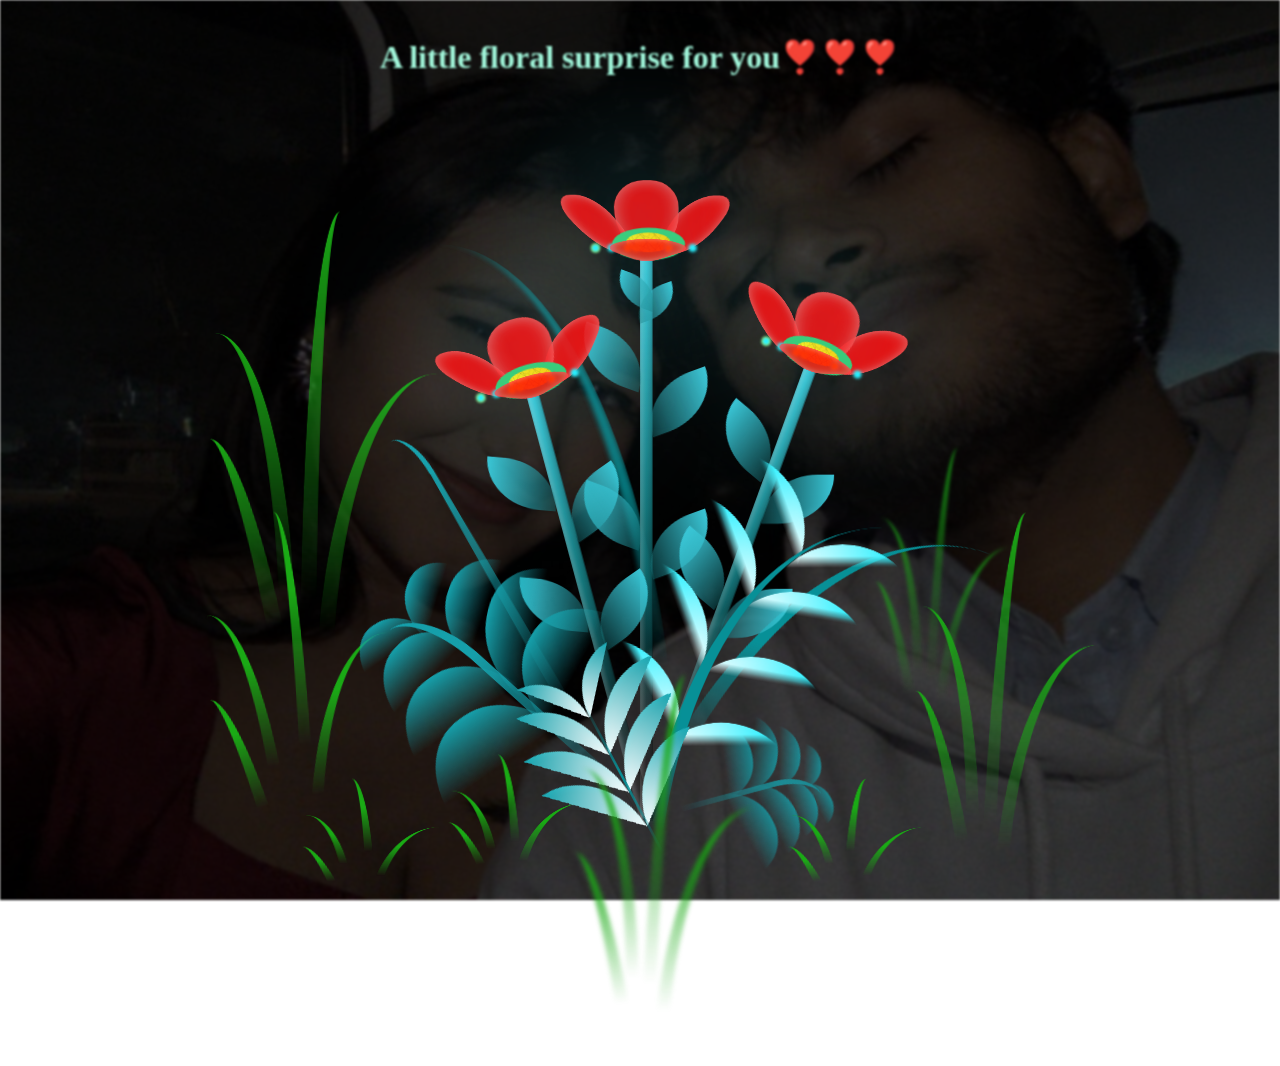
<file: index1.html>
<!DOCTYPE html>
<html lang="en">
<head>
    <meta charset="UTF-8">
    <meta http-equiv="X-UA-Compatible" content="IE=edge">
    <meta name="viewport" content="width=device-width, initial-scale=1.0">
    <link rel="stylesheet" href="style1.css">
    <title>Blossoming Flowers at Magical Night</title>
</head>
<body class="not-loaded">
  <div class="night" style="text-align: center;"> <h1 style="color: rgb(162, 247, 219); margin-top: 3%;">A little floral surprise for you❣️❣️❣️  </h1> </div>
  <div class="flowers">
    
    <div class="flower flower--1">
      <div class="flower__leafs flower__leafs--1">
        <div class="flower__leaf flower__leaf--1"></div>
        <div class="flower__leaf flower__leaf--2"></div>
        <div class="flower__leaf flower__leaf--3"></div>
        <div class="flower__leaf flower__leaf--4"></div>
        <div class="flower__white-circle"></div>

        <div class="flower__light flower__light--1"></div>
        <div class="flower__light flower__light--2"></div>
        <div class="flower__light flower__light--3"></div>
        <div class="flower__light flower__light--4"></div>
        <div class="flower__light flower__light--5"></div>
        <div class="flower__light flower__light--6"></div>
        <div class="flower__light flower__light--7"></div>
        <div class="flower__light flower__light--8"></div>

      </div>
      <div class="flower__line">
        <div class="flower__line__leaf flower__line__leaf--1"></div>
        <div class="flower__line__leaf flower__line__leaf--2"></div>
        <div class="flower__line__leaf flower__line__leaf--3"></div>
        <div class="flower__line__leaf flower__line__leaf--4"></div>
        <div class="flower__line__leaf flower__line__leaf--5"></div>
        <div class="flower__line__leaf flower__line__leaf--6"></div>
      </div>
    </div>

    <div class="flower flower--2">
      <div class="flower__leafs flower__leafs--2">
        <div class="flower__leaf flower__leaf--1"></div>
        <div class="flower__leaf flower__leaf--2"></div>
        <div class="flower__leaf flower__leaf--3"></div>
        <div class="flower__leaf flower__leaf--4"></div>
        <div class="flower__white-circle"></div>

        <div class="flower__light flower__light--1"></div>
        <div class="flower__light flower__light--2"></div>
        <div class="flower__light flower__light--3"></div>
        <div class="flower__light flower__light--4"></div>
        <div class="flower__light flower__light--5"></div>
        <div class="flower__light flower__light--6"></div>
        <div class="flower__light flower__light--7"></div>
        <div class="flower__light flower__light--8"></div>

      </div>
      <div class="flower__line">
        <div class="flower__line__leaf flower__line__leaf--1"></div>
        <div class="flower__line__leaf flower__line__leaf--2"></div>
        <div class="flower__line__leaf flower__line__leaf--3"></div>
        <div class="flower__line__leaf flower__line__leaf--4"></div>
      </div>
    </div>

    <div class="flower flower--3">
      <div class="flower__leafs flower__leafs--3">
        <div class="flower__leaf flower__leaf--1"></div>
        <div class="flower__leaf flower__leaf--2"></div>
        <div class="flower__leaf flower__leaf--3"></div>
        <div class="flower__leaf flower__leaf--4"></div>
        <div class="flower__white-circle"></div>

        <div class="flower__light flower__light--1"></div>
        <div class="flower__light flower__light--2"></div>
        <div class="flower__light flower__light--3"></div>
        <div class="flower__light flower__light--4"></div>
        <div class="flower__light flower__light--5"></div>
        <div class="flower__light flower__light--6"></div>
        <div class="flower__light flower__light--7"></div>
        <div class="flower__light flower__light--8"></div>

      </div>
      <div class="flower__line">
        <div class="flower__line__leaf flower__line__leaf--1"></div>
        <div class="flower__line__leaf flower__line__leaf--2"></div>
        <div class="flower__line__leaf flower__line__leaf--3"></div>
        <div class="flower__line__leaf flower__line__leaf--4"></div>
      </div>
    </div>

    <div class="grow-ans" style="--d:1.2s">
      <div class="flower__g-long">
        <div class="flower__g-long__top"></div>
        <div class="flower__g-long__bottom"></div>
      </div>
    </div>

    <div class="growing-grass">
      <div class="flower__grass flower__grass--1">
        <div class="flower__grass--top"></div>
        <div class="flower__grass--bottom"></div>
        <div class="flower__grass__leaf flower__grass__leaf--1"></div>
        <div class="flower__grass__leaf flower__grass__leaf--2"></div>
        <div class="flower__grass__leaf flower__grass__leaf--3"></div>
        <div class="flower__grass__leaf flower__grass__leaf--4"></div>
        <div class="flower__grass__leaf flower__grass__leaf--5"></div>
        <div class="flower__grass__leaf flower__grass__leaf--6"></div>
        <div class="flower__grass__leaf flower__grass__leaf--7"></div>
        <div class="flower__grass__leaf flower__grass__leaf--8"></div>
        <div class="flower__grass__overlay"></div>
      </div>
    </div>

    <div class="growing-grass">
      <div class="flower__grass flower__grass--2">
        <div class="flower__grass--top"></div>
        <div class="flower__grass--bottom"></div>
        <div class="flower__grass__leaf flower__grass__leaf--1"></div>
        <div class="flower__grass__leaf flower__grass__leaf--2"></div>
        <div class="flower__grass__leaf flower__grass__leaf--3"></div>
        <div class="flower__grass__leaf flower__grass__leaf--4"></div>
        <div class="flower__grass__leaf flower__grass__leaf--5"></div>
        <div class="flower__grass__leaf flower__grass__leaf--6"></div>
        <div class="flower__grass__leaf flower__grass__leaf--7"></div>
        <div class="flower__grass__leaf flower__grass__leaf--8"></div>
        <div class="flower__grass__overlay"></div>
      </div>
    </div>

    <div class="grow-ans" style="--d:2.4s">
      <div class="flower__g-right flower__g-right--1">
        <div class="leaf"></div>
      </div>
    </div>

    <div class="grow-ans" style="--d:2.8s">
      <div class="flower__g-right flower__g-right--2">
        <div class="leaf"></div>
      </div>
    </div>

    <div class="grow-ans" style="--d:2.8s">
      <div class="flower__g-front">
        <div class="flower__g-front__leaf-wrapper flower__g-front__leaf-wrapper--1">
          <div class="flower__g-front__leaf"></div>
        </div>
        <div class="flower__g-front__leaf-wrapper flower__g-front__leaf-wrapper--2">
          <div class="flower__g-front__leaf"></div>
        </div>
        <div class="flower__g-front__leaf-wrapper flower__g-front__leaf-wrapper--3">
          <div class="flower__g-front__leaf"></div>
        </div>
        <div class="flower__g-front__leaf-wrapper flower__g-front__leaf-wrapper--4">
          <div class="flower__g-front__leaf"></div>
        </div>
        <div class="flower__g-front__leaf-wrapper flower__g-front__leaf-wrapper--5">
          <div class="flower__g-front__leaf"></div>
        </div>
        <div class="flower__g-front__leaf-wrapper flower__g-front__leaf-wrapper--6">
          <div class="flower__g-front__leaf"></div>
        </div>
        <div class="flower__g-front__leaf-wrapper flower__g-front__leaf-wrapper--7">
          <div class="flower__g-front__leaf"></div>
        </div>
        <div class="flower__g-front__leaf-wrapper flower__g-front__leaf-wrapper--8">
          <div class="flower__g-front__leaf"></div>
        </div>
        <div class="flower__g-front__line"></div>
      </div>
    </div>

    <div class="grow-ans" style="--d:3.2s">
      <div class="flower__g-fr">
        <div class="leaf"></div>
        <div class="flower__g-fr__leaf flower__g-fr__leaf--1"></div>
        <div class="flower__g-fr__leaf flower__g-fr__leaf--2"></div>
        <div class="flower__g-fr__leaf flower__g-fr__leaf--3"></div>
        <div class="flower__g-fr__leaf flower__g-fr__leaf--4"></div>
        <div class="flower__g-fr__leaf flower__g-fr__leaf--5"></div>
        <div class="flower__g-fr__leaf flower__g-fr__leaf--6"></div>
        <div class="flower__g-fr__leaf flower__g-fr__leaf--7"></div>
        <div class="flower__g-fr__leaf flower__g-fr__leaf--8"></div>
      </div>
    </div>

    <div class="long-g long-g--0">
      <div class="grow-ans" style="--d:3s">
        <div class="leaf leaf--0"></div>
      </div>
      <div class="grow-ans" style="--d:2.2s">
        <div class="leaf leaf--1"></div>
      </div>
      <div class="grow-ans" style="--d:3.4s">
        <div class="leaf leaf--2"></div>
      </div>
      <div class="grow-ans" style="--d:3.6s">
        <div class="leaf leaf--3"></div>
      </div>
    </div>

    <div class="long-g long-g--1">
      <div class="grow-ans" style="--d:3.6s">
        <div class="leaf leaf--0"></div>
      </div>
      <div class="grow-ans" style="--d:3.8s">
        <div class="leaf leaf--1"></div>
      </div>
      <div class="grow-ans" style="--d:4s">
        <div class="leaf leaf--2"></div>
      </div>
      <div class="grow-ans" style="--d:4.2s">
        <div class="leaf leaf--3"></div>
      </div>
    </div>

    <div class="long-g long-g--2">
      <div class="grow-ans" style="--d:4s">
        <div class="leaf leaf--0"></div>
      </div>
      <div class="grow-ans" style="--d:4.2s">
        <div class="leaf leaf--1"></div>
      </div>
      <div class="grow-ans" style="--d:4.4s">
        <div class="leaf leaf--2"></div>
      </div>
      <div class="grow-ans" style="--d:4.6s">
        <div class="leaf leaf--3"></div>
      </div>
    </div>

    <div class="long-g long-g--3">
      <div class="grow-ans" style="--d:4s">
        <div class="leaf leaf--0"></div>
      </div>
      <div class="grow-ans" style="--d:4.2s">
        <div class="leaf leaf--1"></div>
      </div>
      <div class="grow-ans" style="--d:3s">
        <div class="leaf leaf--2"></div>
      </div>
      <div class="grow-ans" style="--d:3.6s">
        <div class="leaf leaf--3"></div>
      </div>
    </div>

    <div class="long-g long-g--4">
      <div class="grow-ans" style="--d:4s">
        <div class="leaf leaf--0"></div>
      </div>
      <div class="grow-ans" style="--d:4.2s">
        <div class="leaf leaf--1"></div>
      </div>
      <div class="grow-ans" style="--d:3s">
        <div class="leaf leaf--2"></div>
      </div>
      <div class="grow-ans" style="--d:3.6s">
        <div class="leaf leaf--3"></div>
      </div>
    </div>

    <div class="long-g long-g--5">
      <div class="grow-ans" style="--d:4s">
        <div class="leaf leaf--0"></div>
      </div>
      <div class="grow-ans" style="--d:4.2s">
        <div class="leaf leaf--1"></div>
      </div>
      <div class="grow-ans" style="--d:3s">
        <div class="leaf leaf--2"></div>
      </div>
      <div class="grow-ans" style="--d:3.6s">
        <div class="leaf leaf--3"></div>
      </div>
    </div>

    <div class="long-g long-g--6">
      <div class="grow-ans" style="--d:4.2s">
        <div class="leaf leaf--0"></div>
      </div>
      <div class="grow-ans" style="--d:4.4s">
        <div class="leaf leaf--1"></div>
      </div>
      <div class="grow-ans" style="--d:4.6s">
        <div class="leaf leaf--2"></div>
      </div>
      <div class="grow-ans" style="--d:4.8s">
        <div class="leaf leaf--3"></div>
      </div>
    </div>

    <div class="long-g long-g--7">
      <div class="grow-ans" style="--d:3s">
        <div class="leaf leaf--0"></div>
      </div>
      <div class="grow-ans" style="--d:3.2s">
        <div class="leaf leaf--1"></div>
      </div>
      <div class="grow-ans" style="--d:3.5s">
        <div class="leaf leaf--2"></div>
      </div>
      <div class="grow-ans" style="--d:3.6s">
        <div class="leaf leaf--3"></div>
      </div>
    </div>
  </div>
</body>
</html>
<script src="main1.js"></script>
</file>
<file: style1.css>
*,
*::after,
*::before {
  padding: 0;
  margin: 0;
  box-sizing: border-box;
}

:root {
  --dark-color: #ffffff;
}

body {
  display: flex;
  align-items: flex-end;
  justify-content: center;
  min-height: 100vh;
  background-color: var(--dark-color);
  overflow: hidden;
  perspective: 1000px;
}

.night {
  position: fixed;
  left: 50%;
  top: 0;
  transform: translateX(-50%);
  width: 100%;
  height: 100%;
  filter: blur(0.1vmin);
  background: 
        linear-gradient(rgba(0, 0, 0, 0.7), rgba(0, 0, 0, 0.7)), /* Darker overlay */
        url('us.jpeg'); /* Background image */
  background-size: cover; /* Cover the entire page */
  background-position: center; /* Center the image */
  background-repeat: no-repeat; /* Prevent tiling */}

.flowers {
  position: relative;
  transform: scale(0.9);
}

.flower {
  position: absolute;
  bottom: 10vmin;
  transform-origin: bottom center;
  z-index: 10;
  --fl-speed: 0.8s;
}
.flower--1 {
  animation: moving-flower-1 4s linear infinite;
}
.flower--1 .flower__line {
  height: 70vmin;
  animation-delay: 0.3s;
}
.flower--1 .flower__line__leaf--1 {
  animation: blooming-leaf-right var(--fl-speed) 1.6s backwards;
}
.flower--1 .flower__line__leaf--2 {
  animation: blooming-leaf-right var(--fl-speed) 1.4s backwards;
}
.flower--1 .flower__line__leaf--3 {
  animation: blooming-leaf-left var(--fl-speed) 1.2s backwards;
}
.flower--1 .flower__line__leaf--4 {
  animation: blooming-leaf-left var(--fl-speed) 1s backwards;
}
.flower--1 .flower__line__leaf--5 {
  animation: blooming-leaf-right var(--fl-speed) 1.8s backwards;
}
.flower--1 .flower__line__leaf--6 {
  animation: blooming-leaf-left var(--fl-speed) 2s backwards;
}
.flower--2 {
  left: 50%;
  transform: rotate(20deg);
  animation: moving-flower-2 4s linear infinite;
}
.flower--2 .flower__line {
  height: 60vmin;
  animation-delay: 0.6s;
}
.flower--2 .flower__line__leaf--1 {
  animation: blooming-leaf-right var(--fl-speed) 1.9s backwards;
}
.flower--2 .flower__line__leaf--2 {
  animation: blooming-leaf-right var(--fl-speed) 1.7s backwards;
}
.flower--2 .flower__line__leaf--3 {
  animation: blooming-leaf-left var(--fl-speed) 1.5s backwards;
}
.flower--2 .flower__line__leaf--4 {
  animation: blooming-leaf-left var(--fl-speed) 1.3s backwards;
}
.flower--3 {
  left: 50%;
  transform: rotate(-15deg);
  animation: moving-flower-3 4s linear infinite;
}
.flower--3 .flower__line {
  animation-delay: 0.9s;
}
.flower--3 .flower__line__leaf--1 {
  animation: blooming-leaf-right var(--fl-speed) 2.5s backwards;
}
.flower--3 .flower__line__leaf--2 {
  animation: blooming-leaf-right var(--fl-speed) 2.3s backwards;
}
.flower--3 .flower__line__leaf--3 {
  animation: blooming-leaf-left var(--fl-speed) 2.1s backwards;
}
.flower--3 .flower__line__leaf--4 {
  animation: blooming-leaf-left var(--fl-speed) 1.9s backwards;
}
.flower__leafs {
  position: relative;
  animation: blooming-flower 2s backwards;
}
.flower__leafs--1 {
  animation-delay: 1.1s;
}
.flower__leafs--2 {
  animation-delay: 1.4s;
}
.flower__leafs--3 {
  animation-delay: 1.7s;
}
.flower__leafs::after {
  content: "";
  position: absolute;
  left: 0;
  top: 0;
  transform: translate(-50%, -100%);
  width: 8vmin;
  height: 8vmin;
  background-color: #6bf0ff;
  filter: blur(10vmin);
}
.flower__leaf {
  position: absolute;
  bottom: 0;
  left: 50%;
  width: 8vmin;
  height: 11vmin;
  border-radius: 51% 49% 47% 53%/44% 45% 55% 69%;
  background-color: #a7ffee;
  background-image: linear-gradient(to top, #ff0000, #ff0000);
  transform-origin: bottom center;
  opacity: 0.9;
  box-shadow: inset 0 0 2vmin rgba(255, 255, 255, 0.5);
}
.flower__leaf--1 {
  transform: translate(-10%, 1%) rotateY(40deg) rotateX(-50deg);
}
.flower__leaf--2 {
  transform: translate(-50%, -4%) rotateX(40deg);
}
.flower__leaf--3 {
  transform: translate(-90%, 0%) rotateY(45deg) rotateX(50deg);
}
.flower__leaf--4 {
  width: 8vmin;
  height: 8vmin;
  transform-origin: bottom left;
  border-radius: 4vmin 10vmin 4vmin 4vmin;
  transform: translate(0%, 18%) rotateX(70deg) rotate(-43deg);
  background-image: linear-gradient(to top, #ff0404, #ff0000);
  z-index: 1;
  opacity: 0.8;
}
.flower__white-circle {
  position: absolute;
  left: -3.5vmin;
  top: -3vmin;
  width: 9vmin;
  height: 4vmin;
  border-radius: 50%;
  background-color: #34c96e;
}
.flower__white-circle::after {
  content: "";
  position: absolute;
  left: 50%;
  top: 45%;
  transform: translate(-50%, -50%);
  width: 60%;
  height: 60%;
  border-radius: inherit;
  background-image: repeating-linear-gradient(135deg, rgba(0, 0, 0, 0.03) 0px, rgba(0, 0, 0, 0.03) 1px, transparent 1px, transparent 12px), repeating-linear-gradient(45deg, rgba(0, 0, 0, 0.03) 0px, rgba(0, 0, 0, 0.03) 1px, transparent 1px, transparent 12px), repeating-linear-gradient(67.5deg, rgba(0, 0, 0, 0.03) 0px, rgba(0, 0, 0, 0.03) 1px, transparent 1px, transparent 12px), repeating-linear-gradient(135deg, rgba(0, 0, 0, 0.03) 0px, rgba(0, 0, 0, 0.03) 1px, transparent 1px, transparent 12px), repeating-linear-gradient(45deg, rgba(0, 0, 0, 0.03) 0px, rgba(0, 0, 0, 0.03) 1px, transparent 1px, transparent 12px), repeating-linear-gradient(112.5deg, rgba(0, 0, 0, 0.03) 0px, rgba(0, 0, 0, 0.03) 1px, transparent 1px, transparent 12px), repeating-linear-gradient(112.5deg, rgba(0, 0, 0, 0.03) 0px, rgba(0, 0, 0, 0.03) 1px, transparent 1px, transparent 12px), repeating-linear-gradient(45deg, rgba(0, 0, 0, 0.03) 0px, rgba(0, 0, 0, 0.03) 1px, transparent 1px, transparent 12px), repeating-linear-gradient(22.5deg, rgba(0, 0, 0, 0.03) 0px, rgba(0, 0, 0, 0.03) 1px, transparent 1px, transparent 12px), repeating-linear-gradient(45deg, rgba(0, 0, 0, 0.03) 0px, rgba(0, 0, 0, 0.03) 1px, transparent 1px, transparent 12px), repeating-linear-gradient(22.5deg, rgba(0, 0, 0, 0.03) 0px, rgba(0, 0, 0, 0.03) 1px, transparent 1px, transparent 12px), repeating-linear-gradient(135deg, rgba(0, 0, 0, 0.03) 0px, rgba(0, 0, 0, 0.03) 1px, transparent 1px, transparent 12px), repeating-linear-gradient(157.5deg, rgba(0, 0, 0, 0.03) 0px, rgba(0, 0, 0, 0.03) 1px, transparent 1px, transparent 12px), repeating-linear-gradient(67.5deg, rgba(0, 0, 0, 0.03) 0px, rgba(0, 0, 0, 0.03) 1px, transparent 1px, transparent 12px), repeating-linear-gradient(67.5deg, rgba(0, 0, 0, 0.03) 0px, rgba(0, 0, 0, 0.03) 1px, transparent 1px, transparent 12px), linear-gradient(90deg, rgb(255, 235, 18), rgb(255, 206, 0));
}
.flower__line {
  height: 55vmin;
  width: 1.5vmin;
  background-image: linear-gradient(to left, rgba(0, 0, 0, 0.2), transparent, rgba(255, 255, 255, 0.2)), linear-gradient(to top, transparent 10%, #14757a, #39c6d6);
  box-shadow: inset 0 0 2px rgba(0, 0, 0, 0.5);
  animation: grow-flower-tree 4s backwards;
}
.flower__line__leaf {
  --w: 7vmin;
  --h: calc(var(--w) + 2vmin);
  position: absolute;
  top: 20%;
  left: 90%;
  width: var(--w);
  height: var(--h);
  border-top-right-radius: var(--h);
  border-bottom-left-radius: var(--h);
  background-image: linear-gradient(to top, rgba(20, 117, 122, 0.4), #39c6d6);
}
.flower__line__leaf--1 {
  transform: rotate(70deg) rotateY(30deg);
}
.flower__line__leaf--2 {
  top: 45%;
  transform: rotate(70deg) rotateY(30deg);
}
.flower__line__leaf--3, .flower__line__leaf--4, .flower__line__leaf--6 {
  border-top-right-radius: 0;
  border-bottom-left-radius: 0;
  border-top-left-radius: var(--h);
  border-bottom-right-radius: var(--h);
  left: -460%;
  top: 12%;
  transform: rotate(-70deg) rotateY(30deg);
}
.flower__line__leaf--4 {
  top: 40%;
}
.flower__line__leaf--5 {
  top: 0;
  transform-origin: left;
  transform: rotate(70deg) rotateY(30deg) scale(0.6);
}
.flower__line__leaf--6 {
  top: -2%;
  left: -450%;
  transform-origin: right;
  transform: rotate(-70deg) rotateY(30deg) scale(0.6);
}
.flower__light {
  position: absolute;
  bottom: 0vmin;
  width: 1vmin;
  height: 1vmin;
  background-color: rgb(255, 251, 0);
  border-radius: 50%;
  filter: blur(0.2vmin);
  animation: light-ans 4s linear infinite backwards;
}
.flower__light:nth-child(odd) {
  background-color: #23f0ff;
}
.flower__light--1 {
  left: -2vmin;
  animation-delay: 1s;
}
.flower__light--2 {
  left: 3vmin;
  animation-delay: 0.5s;
}
.flower__light--3 {
  left: -6vmin;
  animation-delay: 0.3s;
}
.flower__light--4 {
  left: 6vmin;
  animation-delay: 0.9s;
}
.flower__light--5 {
  left: -1vmin;
  animation-delay: 1.5s;
}
.flower__light--6 {
  left: -4vmin;
  animation-delay: 3s;
}
.flower__light--7 {
  left: 3vmin;
  animation-delay: 2s;
}
.flower__light--8 {
  left: -6vmin;
  animation-delay: 3.5s;
}
.flower__grass {
  --c: #159faa;
  --line-w: 1.5vmin;
  position: absolute;
  bottom: 12vmin;
  left: -7vmin;
  display: flex;
  flex-direction: column;
  align-items: flex-end;
  z-index: 20;
  transform-origin: bottom center;
  transform: rotate(-48deg) rotateY(40deg);
}
.flower__grass--1 {
  animation: moving-grass 2s linear infinite;
}
.flower__grass--2 {
  left: 2vmin;
  bottom: 10vmin;
  transform: scale(0.5) rotate(75deg) rotateX(10deg) rotateY(-200deg);
  opacity: 0.8;
  z-index: 0;
  animation: moving-grass--2 1.5s linear infinite;
}
.flower__grass--top {
  width: 7vmin;
  height: 10vmin;
  border-top-right-radius: 100%;
  border-right: var(--line-w) solid var(--c);
  transform-origin: bottom center;
  transform: rotate(-2deg);
}
.flower__grass--bottom {
  margin-top: -2px;
  width: var(--line-w);
  height: 25vmin;
  background-image: linear-gradient(to top, transparent, var(--c));
}
.flower__grass__leaf {
  --size: 10vmin;
  position: absolute;
  width: calc(var(--size) * 2.1);
  height: var(--size);
  border-top-left-radius: var(--size);
  border-top-right-radius: var(--size);
  background-image: linear-gradient(to top, transparent, transparent 30%, var(--c));
  z-index: 100;
}
.flower__grass__leaf--1 {
  top: -6%;
  left: 30%;
  --size: 6vmin;
  transform: rotate(-20deg);
  animation: growing-grass-ans--1 2s 2.6s backwards;
}
@keyframes growing-grass-ans--1 {
  0% {
    transform-origin: bottom left;
    transform: rotate(-20deg) scale(0);
  }
}
.flower__grass__leaf--2 {
  top: -5%;
  left: -110%;
  --size: 6vmin;
  transform: rotate(10deg);
  animation: growing-grass-ans--2 2s 2.4s linear backwards;
}
@keyframes growing-grass-ans--2 {
  0% {
    transform-origin: bottom right;
    transform: rotate(10deg) scale(0);
  }
}
.flower__grass__leaf--3 {
  top: 5%;
  left: 60%;
  --size: 8vmin;
  transform: rotate(-18deg) rotateX(-20deg);
  animation: growing-grass-ans--3 2s 2.2s linear backwards;
}
@keyframes growing-grass-ans--3 {
  0% {
    transform-origin: bottom left;
    transform: rotate(-18deg) rotateX(-20deg) scale(0);
  }
}
.flower__grass__leaf--4 {
  top: 6%;
  left: -135%;
  --size: 8vmin;
  transform: rotate(2deg);
  animation: growing-grass-ans--4 2s 2s linear backwards;
}
@keyframes growing-grass-ans--4 {
  0% {
    transform-origin: bottom right;
    transform: rotate(2deg) scale(0);
  }
}
.flower__grass__leaf--5 {
  top: 20%;
  left: 60%;
  --size: 10vmin;
  transform: rotate(-24deg) rotateX(-20deg);
  animation: growing-grass-ans--5 2s 1.8s linear backwards;
}
@keyframes growing-grass-ans--5 {
  0% {
    transform-origin: bottom left;
    transform: rotate(-24deg) rotateX(-20deg) scale(0);
  }
}
.flower__grass__leaf--6 {
  top: 22%;
  left: -180%;
  --size: 10vmin;
  transform: rotate(10deg);
  animation: growing-grass-ans--6 2s 1.6s linear backwards;
}
@keyframes growing-grass-ans--6 {
  0% {
    transform-origin: bottom right;
    transform: rotate(10deg) scale(0);
  }
}
.flower__grass__leaf--7 {
  top: 39%;
  left: 70%;
  --size: 10vmin;
  transform: rotate(-10deg);
  animation: growing-grass-ans--7 2s 1.4s linear backwards;
}
@keyframes growing-grass-ans--7 {
  0% {
    transform-origin: bottom left;
    transform: rotate(-10deg) scale(0);
  }
}
.flower__grass__leaf--8 {
  top: 40%;
  left: -215%;
  --size: 11vmin;
  transform: rotate(10deg);
  animation: growing-grass-ans--8 2s 1.2s linear backwards;
}
@keyframes growing-grass-ans--8 {
  0% {
    transform-origin: bottom right;
    transform: rotate(10deg) scale(0);
  }
}
.flower__grass__overlay {
  position: absolute;
  top: -10%;
  right: 0%;
  width: 100%;
  height: 100%;
  /* background-color: rgba(0, 0, 0, 0.6); */
  filter: blur(1.5vmin);
  z-index: 100;
}
.flower__g-long {
  --w: 2vmin;
  --h: 6vmin;
  --c: #159faa;
  position: absolute;
  bottom: 10vmin;
  left: -3vmin;
  transform-origin: bottom center;
  transform: rotate(-30deg) rotateY(-20deg);
  display: flex;
  flex-direction: column;
  align-items: flex-end;
  animation: flower-g-long-ans 3s linear infinite;
}
@keyframes flower-g-long-ans {
  0%, 100% {
    transform: rotate(-30deg) rotateY(-20deg);
  }
  50% {
    transform: rotate(-32deg) rotateY(-20deg);
  }
}
.flower__g-long__top {
  top: calc(var(--h) * -1);
  width: calc(var(--w) + 1vmin);
  height: var(--h);
  border-top-right-radius: 100%;
  border-right: 0.7vmin solid var(--c);
  transform: translate(-0.7vmin, 1vmin);
}
.flower__g-long__bottom {
  width: var(--w);
  height: 50vmin;
  transform-origin: bottom center;
  background-image: linear-gradient(to top, transparent 30%, var(--c));
  box-shadow: inset 0 0 2px rgba(0, 0, 0, 0.5);
  -webkit-clip-path: polygon(35% 0, 65% 1%, 100% 100%, 0% 100%);
          clip-path: polygon(35% 0, 65% 1%, 100% 100%, 0% 100%);
}
.flower__g-right {
  position: absolute;
  bottom: 6vmin;
  left: -2vmin;
  transform-origin: bottom left;
  transform: rotate(20deg);
}
.flower__g-right .leaf {
  width: 30vmin;
  height: 50vmin;
  border-top-left-radius: 100%;
  border-left: 2vmin solid #079097;
  /* background-image: linear-gradient(to bottom, transparent, var(--dark-color) 60%); */
  -webkit-mask-image: linear-gradient(to top, transparent 30%, #079097 60%);
}
.flower__g-right--1 {
  animation: flower-g-right-ans 2.5s linear infinite;
}
.flower__g-right--2 {
  left: 5vmin;
  transform: rotateY(-180deg);
  animation: flower-g-right-ans--2 3s linear infinite;
}
.flower__g-right--2 .leaf {
  height: 75vmin;
  filter: blur(0.3vmin);
  opacity: 0.8;
}
@keyframes flower-g-right-ans {
  0%, 100% {
    transform: rotate(20deg);
  }
  50% {
    transform: rotate(24deg) rotateX(-20deg);
  }
}
@keyframes flower-g-right-ans--2 {
  0%, 100% {
    transform: rotateY(-180deg) rotate(0deg) rotateX(-20deg);
  }
  50% {
    transform: rotateY(-180deg) rotate(6deg) rotateX(-20deg);
  }
}
.flower__g-front {
  position: absolute;
  bottom: 6vmin;
  left: 2.5vmin;
  z-index: 100;
  transform-origin: bottom center;
  transform: rotate(-28deg) rotateY(30deg) scale(1.04);
  animation: flower__g-front-ans 2s linear infinite;
}
@keyframes flower__g-front-ans {
  0%, 100% {
    transform: rotate(-28deg) rotateY(30deg) scale(1.04);
  }
  50% {
    transform: rotate(-35deg) rotateY(40deg) scale(1.04);
  }
}
.flower__g-front__line {
  width: 0.3vmin;
  height: 20vmin;
  background-image: linear-gradient(to top, transparent, #079097, transparent 100%);
  position: relative;
}
.flower__g-front__leaf-wrapper {
  position: absolute;
  top: 0;
  left: 0;
  transform-origin: bottom left;
  transform: rotate(10deg);
}
.flower__g-front__leaf-wrapper:nth-child(even) {
  left: 0vmin;
  transform: rotateY(-180deg) rotate(5deg);
  animation: flower__g-front__leaf-left-ans 1s ease-in backwards;
}
.flower__g-front__leaf-wrapper:nth-child(odd) {
  animation: flower__g-front__leaf-ans 1s ease-in backwards;
}
.flower__g-front__leaf-wrapper--1 {
  top: -8vmin;
  transform: scale(0.7);
  animation: flower__g-front__leaf-ans 1s 5.5s ease-in backwards !important;
}
.flower__g-front__leaf-wrapper--2 {
  top: -8vmin;
  transform: rotateY(-180deg) scale(0.7) !important;
  animation: flower__g-front__leaf-left-ans-2 1s 4.6s ease-in backwards !important;
}
.flower__g-front__leaf-wrapper--3 {
  top: -3vmin;
  animation: flower__g-front__leaf-ans 1s 4.6s ease-in backwards;
}
.flower__g-front__leaf-wrapper--4 {
  top: -3vmin;
  transform: rotateY(-180deg) scale(0.9) !important;
  animation: flower__g-front__leaf-left-ans-2 1s 4.6s ease-in backwards !important;
}
@keyframes flower__g-front__leaf-left-ans-2 {
  0% {
    transform: rotateY(-180deg) scale(0);
  }
}
.flower__g-front__leaf-wrapper--5, .flower__g-front__leaf-wrapper--6 {
  top: 2vmin;
}
.flower__g-front__leaf-wrapper--7, .flower__g-front__leaf-wrapper--8 {
  top: 6.5vmin;
}
.flower__g-front__leaf-wrapper--2 {
  animation-delay: 5.2s !important;
}
.flower__g-front__leaf-wrapper--3 {
  animation-delay: 4.9s !important;
}
.flower__g-front__leaf-wrapper--5 {
  animation-delay: 4.3s !important;
}
.flower__g-front__leaf-wrapper--6 {
  animation-delay: 4.1s !important;
}
.flower__g-front__leaf-wrapper--7 {
  animation-delay: 3.8s !important;
}
.flower__g-front__leaf-wrapper--8 {
  animation-delay: 3.5s !important;
}
@keyframes flower__g-front__leaf-ans {
  0% {
    transform: rotate(10deg) scale(0);
  }
}
@keyframes flower__g-front__leaf-left-ans {
  0% {
    transform: rotateY(-180deg) rotate(5deg) scale(0);
  }
}
.flower__g-front__leaf {
  width: 10vmin;
  height: 10vmin;
  border-radius: 100% 0% 0% 100%/100% 100% 0% 0%;
  box-shadow: inset 0 2px 1vmin hsla(184, 97%, 58%, 0.2);
  background-image: linear-gradient(to bottom left, transparent, var(--dark-color)), linear-gradient(to bottom right, #159faa 50%, transparent 50%, transparent);
  -webkit-mask-image: linear-gradient(to bottom right, #159faa 50%, transparent 50%, transparent);
  mask-image: linear-gradient(to bottom right, #159faa 50%, transparent 50%, transparent);
}
.flower__g-fr {
  position: absolute;
  bottom: -4vmin;
  left: vmin;
  transform-origin: bottom left;
  z-index: 10;
  animation: flower__g-fr-ans 2s linear infinite;
}
@keyframes flower__g-fr-ans {
  0%, 100% {
    transform: rotate(2deg);
  }
  50% {
    transform: rotate(4deg);
  }
}
.flower__g-fr .leaf {
  width: 30vmin;
  height: 50vmin;
  border-top-left-radius: 100%;
  border-left: 2vmin solid #079097;
  -webkit-mask-image: linear-gradient(to top, transparent 25%, #079097 50%);
  position: relative;
  z-index: 1;
}
.flower__g-fr__leaf {
  position: absolute;
  top: 0;
  left: 0;
  width: 10vmin;
  height: 10vmin;
  border-radius: 100% 0% 0% 100%/100% 100% 0% 0%;
  box-shadow: inset 0 2px 1vmin hsla(184, 97%, 58%, 0.2);
  background-image: linear-gradient(to bottom left, transparent, var(--dark-color) 98%), linear-gradient(to bottom right, #23f0ff 45%, transparent 50%, transparent);
  -webkit-mask-image: linear-gradient(135deg, #159faa 40%, transparent 50%, transparent);
}
.flower__g-fr__leaf--1 {
  left: 20vmin;
  transform: rotate(45deg);
  animation: flower__g-fr-leaft-ans-1 0.5s 5.2s linear backwards;
}
@keyframes flower__g-fr-leaft-ans-1 {
  0% {
    transform-origin: left;
    transform: rotate(45deg) scale(0);
  }
}
.flower__g-fr__leaf--2 {
  left: 12vmin;
  top: -7vmin;
  transform: rotate(25deg) rotateY(-180deg);
  animation: flower__g-fr-leaft-ans-6 0.5s 5s linear backwards;
}
.flower__g-fr__leaf--3 {
  left: 15vmin;
  top: 6vmin;
  transform: rotate(55deg);
  animation: flower__g-fr-leaft-ans-5 0.5s 4.8s linear backwards;
}
.flower__g-fr__leaf--4 {
  left: 6vmin;
  top: -2vmin;
  transform: rotate(25deg) rotateY(-180deg);
  animation: flower__g-fr-leaft-ans-6 0.5s 4.6s linear backwards;
}
.flower__g-fr__leaf--5 {
  left: 10vmin;
  top: 14vmin;
  transform: rotate(55deg);
  animation: flower__g-fr-leaft-ans-5 0.5s 4.4s linear backwards;
}
@keyframes flower__g-fr-leaft-ans-5 {
  0% {
    transform-origin: left;
    transform: rotate(55deg) scale(0);
  }
}
.flower__g-fr__leaf--6 {
  left: 0vmin;
  top: 6vmin;
  transform: rotate(25deg) rotateY(-180deg);
  animation: flower__g-fr-leaft-ans-6 0.5s 4.2s linear backwards;
}
@keyframes flower__g-fr-leaft-ans-6 {
  0% {
    transform-origin: right;
    transform: rotate(25deg) rotateY(-180deg) scale(0);
  }
}
.flower__g-fr__leaf--7 {
  left: 5vmin;
  top: 22vmin;
  transform: rotate(45deg);
  animation: flower__g-fr-leaft-ans-7 0.5s 4s linear backwards;
}
@keyframes flower__g-fr-leaft-ans-7 {
  0% {
    transform-origin: left;
    transform: rotate(45deg) scale(0);
  }
}
.flower__g-fr__leaf--8 {
  left: -4vmin;
  top: 15vmin;
  transform: rotate(15deg) rotateY(-180deg);
  animation: flower__g-fr-leaft-ans-8 0.5s 3.8s linear backwards;
}
@keyframes flower__g-fr-leaft-ans-8 {
  0% {
    transform-origin: right;
    transform: rotate(15deg) rotateY(-180deg) scale(0);
  }
}

.long-g {
  position: absolute;
  bottom: 25vmin;
  left: -42vmin;
  transform-origin: bottom left;
}
.long-g--1 {
  bottom: 0vmin;
  transform: scale(0.8) rotate(-5deg);
}
.long-g--1 .leaf {
  -webkit-mask-image: linear-gradient(to top, transparent 40%, #079097 80%) !important;
}
.long-g--1 .leaf--1 {
  --w: 5vmin;
  --h: 60vmin;
  left: -2vmin;
  transform: rotate(3deg) rotateY(-180deg);
}
.long-g--2, .long-g--3 {
  bottom: -3vmin;
  left: -35vmin;
  transform-origin: center;
  transform: scale(0.6) rotateX(60deg);
}
.long-g--2 .leaf, .long-g--3 .leaf {
  -webkit-mask-image: linear-gradient(to top, transparent 50%, #079097 80%) !important;
}
.long-g--2 .leaf--1, .long-g--3 .leaf--1 {
  left: -1vmin;
  transform: rotateY(-180deg);
}
.long-g--3 {
  left: -17vmin;
  bottom: 0vmin;
}
.long-g--3 .leaf {
  -webkit-mask-image: linear-gradient(to top, transparent 40%, #079097 80%) !important;
}
.long-g--4 {
  left: 25vmin;
  bottom: -3vmin;
  transform-origin: center;
  transform: scale(0.6) rotateX(60deg);
}
.long-g--4 .leaf {
  -webkit-mask-image: linear-gradient(to top, transparent 50%, #079097 80%) !important;
}
.long-g--5 {
  left: 42vmin;
  bottom: 0vmin;
  transform: scale(0.8) rotate(2deg);
}
.long-g--6 {
  left: 0vmin;
  bottom: -20vmin;
  z-index: 100;
  filter: blur(0.3vmin);
  transform: scale(0.8) rotate(2deg);
}
.long-g--7 {
  left: 35vmin;
  bottom: 20vmin;
  z-index: -1;
  filter: blur(0.3vmin);
  transform: scale(0.6) rotate(2deg);
  opacity: 0.7;
}
.long-g .leaf {
  --w: 15vmin;
  --h: 40vmin;
  --c: #1aaa15;
  position: absolute;
  bottom: 0;
  width: var(--w);
  height: var(--h);
  border-top-left-radius: 100%;
  border-left: 2vmin solid var(--c);
  -webkit-mask-image: linear-gradient(to top, transparent 20%, var(--dark-color));
  transform-origin: bottom center;
}
.long-g .leaf--0 {
  left: 2vmin;
  animation: leaf-ans-1 4s linear infinite;
}
.long-g .leaf--1 {
  --w: 5vmin;
  --h: 60vmin;
  animation: leaf-ans-1 4s linear infinite;
}
.long-g .leaf--2 {
  --w: 10vmin;
  --h: 40vmin;
  left: -0.5vmin;
  bottom: 5vmin;
  transform-origin: bottom left;
  transform: rotateY(-180deg);
  animation: leaf-ans-2 3s linear infinite;
}
.long-g .leaf--3 {
  --w: 5vmin;
  --h: 30vmin;
  left: -1vmin;
  bottom: 3.2vmin;
  transform-origin: bottom left;
  transform: rotate(-10deg) rotateY(-180deg);
  animation: leaf-ans-3 3s linear infinite;
}

@keyframes leaf-ans-1 {
  0%, 100% {
    transform: rotate(-5deg) scale(1);
  }
  50% {
    transform: rotate(5deg) scale(1.1);
  }
}
@keyframes leaf-ans-2 {
  0%, 100% {
    transform: rotateY(-180deg) rotate(5deg);
  }
  50% {
    transform: rotateY(-180deg) rotate(0deg) scale(1.1);
  }
}
@keyframes leaf-ans-3 {
  0%, 100% {
    transform: rotate(-10deg) rotateY(-180deg);
  }
  50% {
    transform: rotate(-20deg) rotateY(-180deg);
  }
}
.grow-ans {
  animation: grow-ans 2s var(--d) backwards;
}

@keyframes grow-ans {
  0% {
    transform: scale(0);
    opacity: 0;
  }
}
@keyframes light-ans {
  0% {
    opacity: 0;
    transform: translateY(0vmin);
  }
  25% {
    opacity: 1;
    transform: translateY(-5vmin) translateX(-2vmin);
  }
  50% {
    opacity: 1;
    transform: translateY(-15vmin) translateX(2vmin);
    filter: blur(0.2vmin);
  }
  75% {
    transform: translateY(-20vmin) translateX(-2vmin);
    filter: blur(0.2vmin);
  }
  100% {
    transform: translateY(-30vmin);
    opacity: 0;
    filter: blur(1vmin);
  }
}
@keyframes moving-flower-1 {
  0%, 100% {
    transform: rotate(2deg);
  }
  50% {
    transform: rotate(-2deg);
  }
}
@keyframes moving-flower-2 {
  0%, 100% {
    transform: rotate(18deg);
  }
  50% {
    transform: rotate(14deg);
  }
}
@keyframes moving-flower-3 {
  0%, 100% {
    transform: rotate(-18deg);
  }
  50% {
    transform: rotate(-20deg) rotateY(-10deg);
  }
}
@keyframes blooming-leaf-right {
  0% {
    transform-origin: left;
    transform: rotate(70deg) rotateY(30deg) scale(0);
  }
}
@keyframes blooming-leaf-left {
  0% {
    transform-origin: right;
    transform: rotate(-70deg) rotateY(30deg) scale(0);
  }
}
@keyframes grow-flower-tree {
  0% {
    height: 0;
    border-radius: 1vmin;
  }
}
@keyframes blooming-flower {
  0% {
    transform: scale(0);
  }
}
@keyframes moving-grass {
  0%, 100% {
    transform: rotate(-48deg) rotateY(40deg);
  }
  50% {
    transform: rotate(-50deg) rotateY(40deg);
  }
}
@keyframes moving-grass--2 {
  0%, 100% {
    transform: scale(0.5) rotate(75deg) rotateX(10deg) rotateY(-200deg);
  }
  50% {
    transform: scale(0.5) rotate(79deg) rotateX(10deg) rotateY(-200deg);
  }
}
.growing-grass {
  animation: growing-grass-ans 1s 2s backwards;
}

@keyframes growing-grass-ans {
  0% {
    transform: scale(0);
  }
}
.not-loaded * {
  animation-play-state: paused !important;
}/*# sourceMappingURL=style.css.map */
</file>
